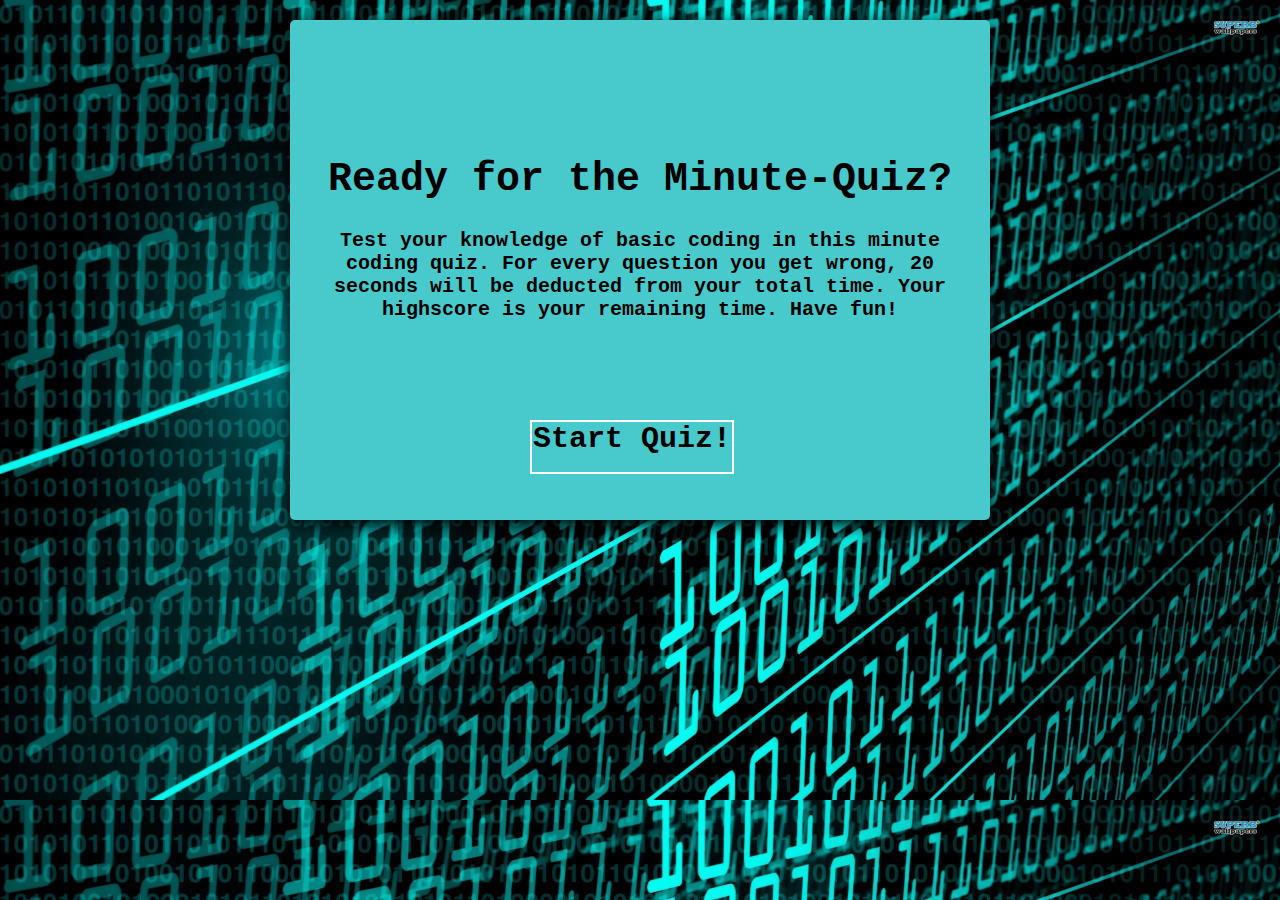
<file: index.html>
<!DOCTYPE html>
<html lang="en">
  <head>
    <meta charset="UTF-8" />
    <title>Quiz</title>
    <link rel="stylesheet" href="style.css" />
  </head>

  <body>
    <div id="container">
        <div id="introPage" style="display:block"> 
        <p>
            <h1>Ready for the Minute-Quiz?</h1>
            <p><h4>Test your knowledge of basic coding in this minute coding quiz. For every question you get wrong, 20 seconds will be deducted from your total time. Your highscore is your remaining time. Have fun! </h4></p>
      <div id="start">Start Quiz!</div></div>
      <div id="quiz" style="display: none">
        <div id="question"></div>
        <div id="qImg"></div>
        <div id="choices">
          <div class="choice" id="A" onclick="checkAnswer('A')"></div>
          <div class="choice" id="B" onclick="checkAnswer('B')"></div>
          <div class="choice" id="C" onclick="checkAnswer('C')"></div>
        </div>
        <div id="timer">
          <div id="counter"></div>
          <div id="btimeGauge"></div>
          <div id="timeGauge"></div>
        </div>
        <div id="progress"></div>
      </div>
      <div id="scoreContainer" style="display: none">
    </div>

    </div>

   
    
    </div>
    <script src="quiz.js"></script>
  </body>
</html>
</file>
<file: style.css>
body {
  font-size: 20px;
  font-family: monospace;
  background-image: url("img/img.jpg");
  background-size: cover;
  font-family: "Courier New", Courier, monospace;
  color: black;
  font-weight: bold;
}

#container {
  margin: 20px auto;
  background-color: #48cacd;
  height: 500px;
  width: 700px;
  border-radius: 5px;
  box-shadow: 0px 5px 15px 0px;
  position: relative;
}
#start {
  font-size: 1.5em;
  font-weight: bolder;
  word-break: break-all;
  width: 200px;
  height: 50px;
  border: 2px solid white;
  text-align: center;
  cursor: pointer;
  position: absolute;
  left: 240px;
  top: 300px;
  color: black;
}
#start:hover {
  border: 3px solid gray;
  color: white;
}

#qImg {
  width: 200px;
  height: 200px;
  position: absolute;
  left: 10px;
  top: 10px;
}
#qImg img {
  width: 200px;
  height: 200px;
  border-top-left-radius: 5px;
}

#question {
  width: 500px;
  height: 200px;
  position: absolute;
  right: 0;
  top: 25px;
}
#question p {
  margin: 10px;
  padding: 15px;
  font-size: 1.25em;
}

#choices {
  width: 480px;
  position: absolute;
  right: 0;
  top: 250px;
  padding: 10px;
}
.choice {
  display: inline-block;
  width: 135px;
  text-align: center;
  border: 1px solid grey;
  border-radius: 5px;
  cursor: pointer;
  padding: 5px;
}
.choice:hover {
  border: 2px solid grey;
  font-weight: bold;
  color: white;
}

#timer {
  position: absolute;
  height: 100px;
  width: 200px;
  bottom: 0px;
  text-align: center;
}
#counter {
  font-size: 3em;
}
#btimeGauge {
  width: 150px;
  height: 10px;
  border-radius: 10px;
  background-color: lightgray;
  margin-left: 25px;
}
#timeGauge {
  height: 10px;
  border-radius: 10px;
  background-color: mediumseagreen;
  margin-top: -10px;
  margin-left: 25px;
}
#progress {
  width: 500px;
  position: absolute;
  bottom: 0px;
  right: 0px;
  padding: 5px;
  text-align: right;
}
.prog {
  width: 25px;
  height: 25px;
  border: 1px solid #000;
  display: inline-block;
  border-radius: 50%;
  margin-left: 5px;
  margin-right: 5px;
}
#scoreContainer {
  margin: 20px auto;
  background-color: white;
  color: black;
  opacity: 0.8;
  height: 300px;
  width: 700px;
  border-radius: 5px;
  box-shadow: 0px 5px 15px 0px;
  position: relative;
  display: none;
}
#scoreContainer img {
  position: relative;
  top: 100px;
  left: 325px;
}
#scoreContainer p {
  position: absolute;
  display: block;
  width: 500px;
  height: 59px;
  top: 130px;
  left: 115px;
  font-size: 1.5em;
  font-weight: bold;
  text-align: center;
}

#scoreContainer input {
  /* position: absolute;  */
  top: 50px;
  width: 425px;
  color: white;
}

#introPage {
  position: absolute;
  top: 100px;
  padding: 10px 20px 10px 20px;
  text-align: center;
}

input {
  height: 50px;
  width: 100%;
  padding: 6px;
  margin-top: 150px;
  font-size: 2.4em;
  border: none;
  background-color: gray;
  color: white;
}
</file>
